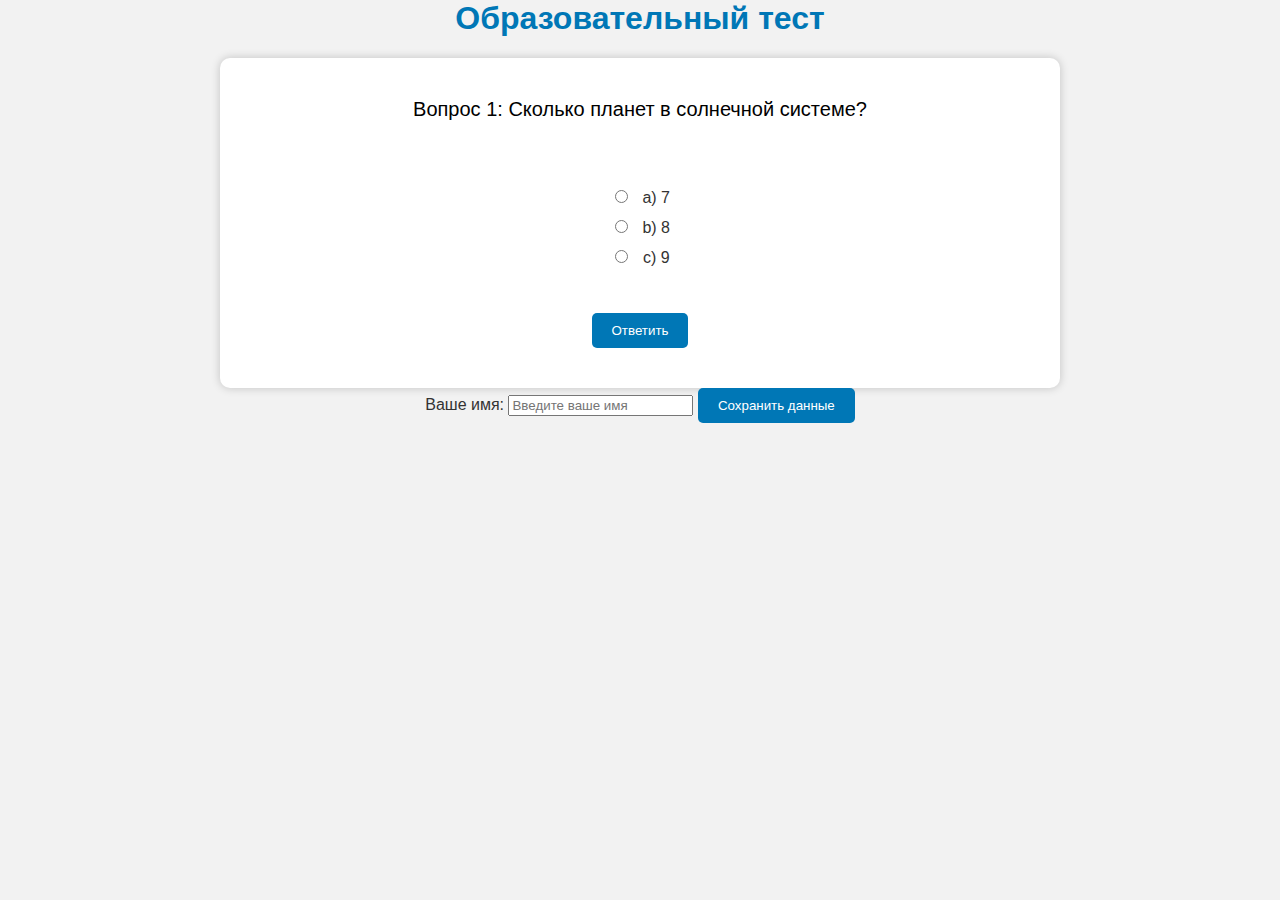
<file: ProjectEldos/index.html>
<html>

<head>
    <title>Образовательный тест</title>
    <style>
        body {
            font-family: Arial, sans-serif;
            background-color: #f2f2f2;
            text-align: center;
            margin: 0;
            padding: 0;
        }

        #quiz {
            background-color: #fff;
            max-width: 800px;
            margin: 0 auto;
            padding: 20px;
            border-radius: 10px;
            box-shadow: 0 0 10px rgba(0, 0, 0, 0.2);
        }

        h1 {
            color: #0077b6;
        }

        ul {
            list-style: none;
            padding: 0;
        }

        li {
            margin: 10px 0;
        }

        label {
            cursor: pointer;
            color: #333;
        }

        button {
            background-color: #0077b6;
            color: #fff;
            padding: 10px 20px;
            border: none;
            border-radius: 5px;
            cursor: pointer;
        }

        button:hover {
            background-color: #005b8e;
        }

        #result {
            margin-top: 20px;
            font-size: 18px;
            animation: fadeIn 1s;
        }

        /* Анимация для рейтинга */
        .rating-container {
            margin-top: 20px;
        }

        .rating {
            display: inline-block;
            font-size: 24px;
            color: #0077b6;
        }

        .rating span {
            display: inline-block;
            margin: 0 5px;
            transform: scale(0);
            animation: scaleIn 0.5s ease-in-out forwards;
        }

        /* Сообщение об ошибке */
        #error {
            color: #ff0000;
        }

        keyframes fadeIn {
            from {
                opacity: 0;
            }

            to {
                opacity: 1;
            }
        }

        keyframes scaleIn {
            from {
                transform: scale(0);
            }

            to {
                transform: scale(1);
            }
        }

        /* Дополнительные стили для стилизации вопросов и ответов */
        #question {
            font-size: 20px;
            margin-bottom: 20px;
        }

        input[type="radio"] {
            margin-right: 10px;
        }

        #quiz {
            display: flex;
            flex-direction: column;
            align-items: center;
            gap: 20px;
        }

        #wrapperTime {
            width: 100px;
            height: 30px;
            border: 2px solid rgb(4, 138, 4);
            display: flex;
            align-items: center;
            justify-content: center;
            display: none;
        }

    </style>
</head>

<body>
    <h1>Образовательный тест</h1>
    <div id="quiz">
        <div id="wrapperTime">
            <p id="level"></p>
        </div>
        <p id="question">Вопрос 1: Сколько планет в солнечной системе?</p>
        <ul>
            <li>
                <input type="radio" name="answer" value="a" id="answerA">
                <label for="answerA">a) 7</label>
            </li>
            <li>
                <input type="radio" name="answer" value="b" id="answerB">
                <label for="answerB">b) 8</label>
            </li>
            <li>
                <input type="radio" name="answer" value="c" id="answerC">
                <label for="answerC">c) 9</label>
            </li>
        </ul>
        <button id="submit">Ответить</button>
        <!-- Сообщение об ошибке -->
        <div id="error"></div>
    </div>

    <div id="userData">
        <label for="userName">Ваше имя:</label>
        <input type="text" id="userName" placeholder="Введите ваше имя">
        <button id="saveUserData">Сохранить данные</button>
    </div>

    <div id="result">
        <div id="userResult"></div>
    </div>

    <script>
        const questions = [
            {
                question: "Сколько планет в солнечной системе?",
                answers: {
                    a: "7",
                    b: "8",
                    c: "9"
                },
                correctAnswer: "b"
            },
            {
                question: "Какая теория описывает эффект Эйнштейновского-Подольского-Розена в квантовой механике?",
                answers: {
                    a: "Теория относительности",
                    b: "Квантовая теория поля",
                    c: "Теория струн"
                },
                correctAnswer: "c"
            },

            {
                question: "Если sin(α) = 0.6 и tan(α) = 0.75, то какое значение cos(α)?",
                answers: {
                    a: "0.8",
                    b: "0.6",
                    c: "0.4"
                },
                correctAnswer: "c"
            },

            {
                question: "Решите систему уравнений: \n2x + 3y = 12\n4x - y = 5",
                answers: {
                    a: "x = 3, y = 2",
                    b: "x = 2, y = 3",
                    c: "x = 1, y = 4"
                },
                correctAnswer: "a"
            }
        ];

        const quizContainer = document.getElementById('quiz');
        const resultContainer = document.getElementById('result');
        const submitButton = document.getElementById('submit');
        const errorContainer = document.getElementById('error');


        let currentQuestion = 0;
        let score = 0;
        let showResultFlag = false;

        function displayQuestion() {
            const currentQuestionData = questions[currentQuestion];
            document.getElementById('question').textContent = `Вопрос ${currentQuestion + 1}: ${currentQuestionData.question}`;
            document.getElementById('answerA').nextElementSibling.textContent = `a) ${currentQuestionData.answers.a}`;
            document.getElementById('answerB').nextElementSibling.textContent = `b) ${currentQuestionData.answers.b}`;
            document.getElementById('answerC').nextElementSibling.textContent = `c) ${currentQuestionData.answers.c}`;
        }

        function checkAnswer() {
            const currentQuestionData = questions[currentQuestion];
            const selectedAnswer = document.querySelector('input[name="answer"]:checked');

            if (!selectedAnswer) {
                errorContainer.textContent = 'Пожалуйста, выберите ответ.';
                return;
            } else {
                errorContainer.textContent = ''; // Очистка сообщения об ошибке
            }

            // Uncheck the selected radio button
            selectedAnswer.checked = false;

            if (selectedAnswer.value === currentQuestionData.correctAnswer) {
                score++;
            }

            currentQuestion++;

            if (currentQuestion < questions.length) {
                displayQuestion();
            } else {
                if (showResultFlag) {
                    showResult();
                }
            }
        }

        function showResult() {
            quizContainer.style.display = 'none';
            const userName = document.getElementById('userName').value;
            resultContainer.textContent = `${userName}, вы правильно ответили на ${score} из ${questions.length} вопросов.`;

            // Расчет рейтинга и анимация
            const ratingContainer = document.createElement('div');
            ratingContainer.classList.add('rating-container');

            for (let i = 0; i < questions.length; i++) {
                const star = document.createElement('span');
                star.textContent = '★';
                if (i < score) {
                    star.style.color = 'gold';
                }
                ratingContainer.appendChild(star);
            }

            resultContainer.appendChild(ratingContainer);
        }

        displayQuestion();
        submitButton.addEventListener('click', checkAnswer);

        const userDataContainer = document.getElementById('userData');
        const userNameInput = document.getElementById('userName');
        const saveUserDataButton = document.getElementById('saveUserData');
        const userResultContainer = document.getElementById('userResult');

        saveUserDataButton.addEventListener('click', function () {
            const userName = userNameInput.value;
            const time = document.getElementById('wrapperTime');
            time.style.display = "flex"
            showTime();
            if (userName) {
                userDataContainer.style.display = 'none';
                showResultFlag = true; // Устанавливаем флаг в true после сохранения данных
            }
        });

        const showTime = () => {
            let duration = 5 * 60 + 59; // Продолжительность в секундах
            const countdownElement = document.getElementById("level");

            const countdownInterval = setInterval(function () {
                const minutes = Math.floor(duration / 60);
                const seconds = duration % 60;

                // Отображайте результат в элементе с id "countdown"
                countdownElement.innerHTML = `${minutes}м ${seconds}с`;

                // Если время вышло, выведите сообщение и остановите обновление
                if (duration <= 0) {
                    clearInterval(countdownInterval);
                    countdownElement.innerHTML = "Время вышло!";
                }

                duration--; // Уменьшаем продолжительность на 1 секунду
            }, 1000); // Интервал в миллисекундах (1000 миллисекунд = 1 секунда)
        }

    </script>
</body>

</html>
</file>
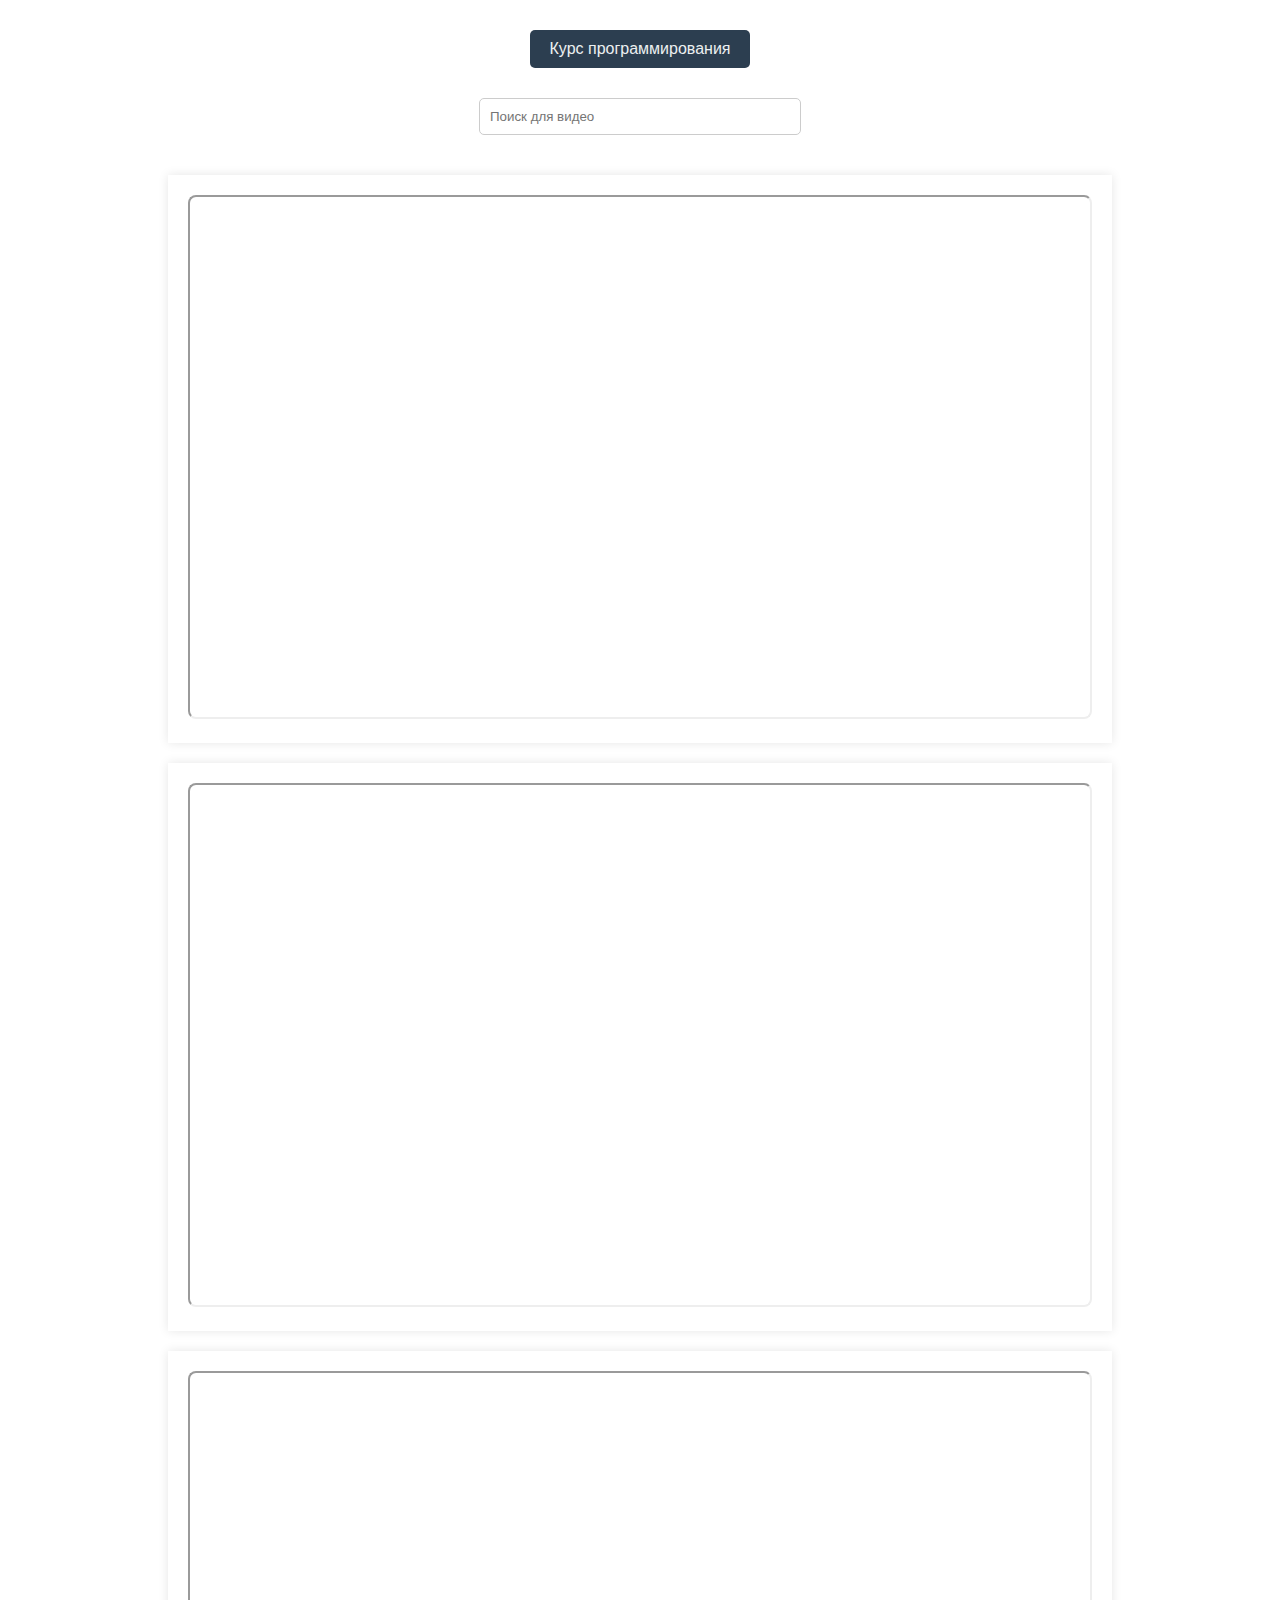
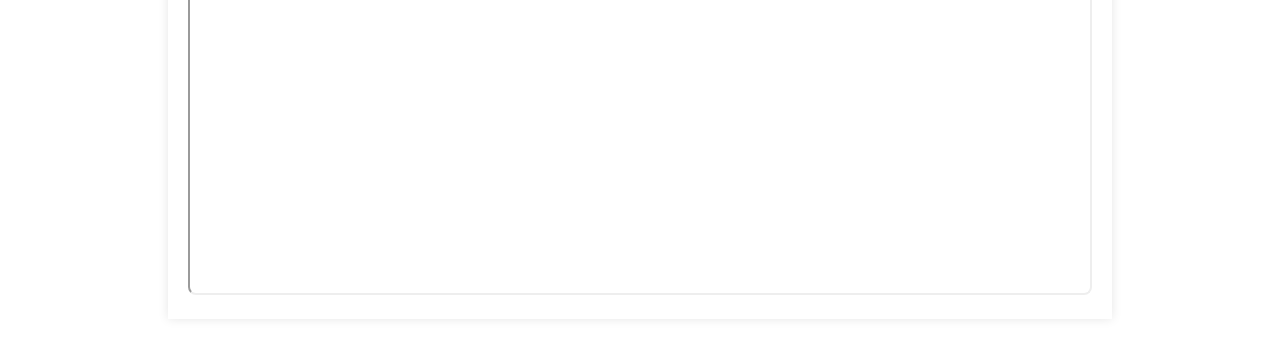
<file: ProjectEldos/search.html>
<!DOCTYPE html>
<html lang="en">
<head>
    <meta charset="UTF-8">
    <meta name="viewport" content="width=device-width, initial-scale=1.0">
    <style>
        body {
            font-family: Arial, sans-serif;
            margin: 0;
            padding: 0;
            transition: background-color 0.5s, color 0.5s;
        }

        p {
            color: #333;
            text-align: center;
            font-size: 18px;
            margin-top: 20px;
        }

        center {
            display: flex;
            flex-direction: column;
            align-items: center;
            justify-content: center;
            margin: 20px;
        }

        .video-container {
            background-color: #fff;
            padding: 20px;
            box-shadow: 0 0 10px rgba(0, 0, 0, 0.1);
            margin: 20px 0;
        }

        iframe {
            width: 900px;
            height: 520px;
            border-radius: 8px;
        }

        input[type="text"] {
            padding: 10px;
            margin-top: 10px;
            width: 300px;
            border-radius: 5px;
            border: 1px solid #ccc;
        }

        label, button {
            cursor: pointer;
            padding: 10px 20px;
            border-radius: 5px;
            margin-top: 10px;
            text-align: center;
            font-size: 16px;
        }

        label:hover, button:hover {
            filter: brightness(0.8);
        }

        label.dark-mode, button.dark-mode {
            background-color: #2c3e50;
            color: #ecf0f1;
        }

        label.light-mode, button.light-mode {
            background-color: #ecf0f1;
            color: #2c3e50;
        }
    </style>
</head>
<body>
    <center>
        <label class="dark-mode" onclick="toggleDarkMode()">Курс программирования</label>
    </center>

    <center>
        <input type="text" id="search" placeholder="Поиск для видео" oninput="filterVideos()">
    </center>

    <center>
        <div id="videoContainer">
            <!-- Video elements will be added dynamically here -->
        </div>
    </center>

    <script>
        var videos = [
            { id: 'fHl7UyRjOf0', title: 'Video 1', name: "javascript" },
            { id: 'hiH4QQjhBak', title: 'Video 2', name: "java" },
            { id: 'm4Cqz2_P9rI', title: 'Video 3', name: "kotlin" },
        ];

        function filterVideos() {
            var searchTerm = document.getElementById('search').value.toLowerCase();
            var videoContainer = document.getElementById('videoContainer');

            // Clear existing videos
            videoContainer.innerHTML = '';

            // Display videos that match the search term in either title or name
            videos.forEach(function (video) {
                if (video.title.toLowerCase().includes(searchTerm) || video.name.toLowerCase().includes(searchTerm)) {
                    var videoDiv = createVideoElement(video.id);
                    videoContainer.appendChild(videoDiv);
                }
            });
        }

        function createVideoElement(videoId) {
            var videoDiv = document.createElement('div');
            videoDiv.className = 'video-container';

            var iframe = document.createElement('iframe');
            iframe.src = 'https://www.youtube.com/embed/' + videoId;
            iframe.frameborder = '0';
            iframe.allowfullscreen = true;

            videoDiv.appendChild(iframe);

            return videoDiv;
        }

        function toggleDarkMode() {
            var body = document.body;
            body.classList.toggle('dark-mode');

            // Toggle label and button styles
            var labels = document.querySelectorAll('label');
            labels.forEach(function (label) {
                label.classList.toggle('dark-mode');
                label.classList.toggle('light-mode');
            });

            var buttons = document.querySelectorAll('button');
            buttons.forEach(function (button) {
                button.classList.toggle('dark-mode');
                button.classList.toggle('light-mode');
            });
        }

        // Initial display of videos
        filterVideos();
    </script>
</body>
</html>
</file>
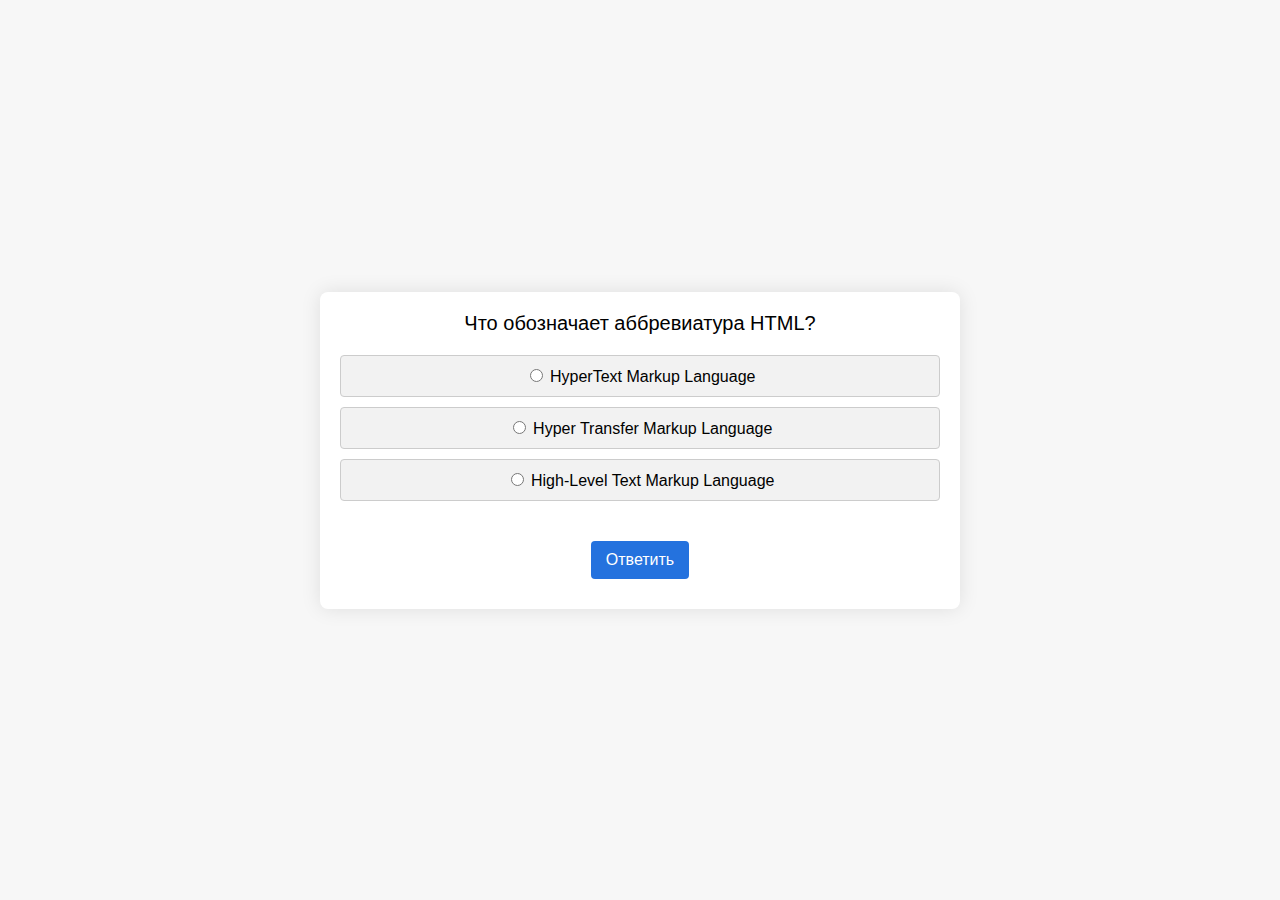
<file: ProjectEldos/usertesting.html>
<!DOCTYPE html>
<html lang="en">
<head>
    <meta charset="UTF-8">
    <meta name="viewport" content="width=device-width, initial-scale=1.0">
    <title>Тест по программированию</title>
    <style>
        body {
            font-family: 'Segoe UI', Tahoma, Geneva, Verdana, sans-serif;
            background-color: #f7f7f7;
            margin: 0;
            padding: 0;
            display: flex;
            justify-content: center;
            align-items: center;
            height: 100vh;
        }
    
        #quiz-container {
            background-color: #fff;
            border-radius: 8px;
            box-shadow: 0 0 20px rgba(0, 0, 0, 0.1);
            padding: 20px;
            max-width: 600px;
            width: 100%;
            text-align: center;
        }
    
        .question {
            font-size: 20px;
            margin-bottom: 20px;
        }
    
        .answers {
            display: flex;
            flex-direction: column;
            margin-bottom: 20px;
        }
    
        label {
            background-color: #f2f2f2;
            border: 1px solid #ccc;
            border-radius: 4px;
            padding: 10px;
            margin-bottom: 10px;
            cursor: pointer;
            display: block;
            transition: background-color 0.3s;
        }
    
        label:hover {
            background-color: #e0e0e0;
        }
    
        button {
            background-color: #2472de;
            color: white;
            border: none;
            padding: 10px 15px;
            text-align: center;
            text-decoration: none;
            display: inline-block;
            font-size: 16px;
            margin: 10px 0;
            cursor: pointer;
            border-radius: 4px;
            transition: background-color 0.3s;
        }
    
        button:hover {
            background-color: #45a049;
        }
    
        #timer {
            font-size: 16px;
            color: #555;
            margin-bottom: 10px;
        }
    
        h2, p {
            margin: 0;
        }
    </style>
</head>
<body>
    <div id="quiz-container">
        <div class="question" id="question"></div>
        <div class="answers" id="answers"></div>
        <div>
            <span id="timer"></span>
            <button onclick="nextQuestion()">Ответить</button>
        </div>
    </div>

    <script>
        const questions = [
            {
                question: "Что обозначает аббревиатура HTML?",
                answers: {
                    a: "HyperText Markup Language",
                    b: "Hyper Transfer Markup Language",
                    c: "High-Level Text Markup Language"
                },
                correctAnswer: "a",
                difficulty: "easy",
                time: 5,
                points: 1
            },
            {
                question: "Как объявить переменную в JavaScript?",
                answers: {
                    a: "var myVar;",
                    b: "let myVar;",
                    c: "const myVar;"
                },
                correctAnswer: "c",
                difficulty: "easy",
                time: 10,
                points: 2
            },
            {
                question: "Что произойдет при выполнении следующего кода?\n\nfor (var i = 0; i < 5; i++) {\n console.log(i);\n}",
                answers: {
                    a: "Выведет числа от 0 до 5",
                    b: "Выведет числа от 0 до 4",
                    c: "Произойдет ошибка"
                },
                correctAnswer: "a",
                difficulty: "medium",
                time: 15,
                points: 3
            },
            {
                question: "Что выведет alert?\nlet str = 'Hello';\nstr.something = 5;alert(str.something);?",
                answers: {
                    a: "5",
                    b: "undefined",
                    c: "Будет ошибка."
                },
                correctAnswer: "a",
                difficulty: "medium",
                time: 30,
                points: 3
            },
        ];

        let currentQuestionIndex = 0;
        let score = 0;
        let timer;

        function displayQuiz() {
            const currentQuestion = questions[currentQuestionIndex];
            document.getElementById("question").innerText = currentQuestion.question;

            const answersContainer = document.getElementById("answers");
            answersContainer.innerHTML = "";

            for (const option in currentQuestion.answers) {
                const label = document.createElement("label");
                label.innerHTML = `<input type="radio" name="answer" value="${option}"> ${currentQuestion.answers[option]}`;
                answersContainer.appendChild(label);
            }

            startTimer(currentQuestion.time);
        }

        function startTimer(seconds) {
            let timeLeft = seconds;
            const timerElement = document.getElementById("timer");
            timer = setInterval(function() {
                timerElement.innerText = `Осталось времени: ${timeLeft}s`;
                timeLeft--;

                if (timeLeft < 0) {
                    clearInterval(timer);
                    endQuiz(); // Показываем результаты после истечения времени
                }
            }, 1000);
        }

        function nextQuestion() {
            const selectedAnswer = document.querySelector('input[name="answer"]:checked');

            if (selectedAnswer || currentQuestionIndex === questions.length - 1) {
                checkAnswer(selectedAnswer ? selectedAnswer.value : null);
                clearInterval(timer);
                currentQuestionIndex++;

                if (currentQuestionIndex < questions.length) {
                    displayQuiz();
                } else {
                    endQuiz();
                }
            } else {
                alert("Выберите ответ!");
            }
        }

        function checkAnswer(userAnswer) {
            const currentQuestion = questions[currentQuestionIndex];

            if (userAnswer === currentQuestion.correctAnswer) {
                score += currentQuestion.points;
            }
        }

        function endQuiz() {
            document.getElementById("quiz-container").innerHTML = `<h2>Тест завершен!</h2><p>Ваш счет: ${score} баллов</p>`;
        }

        // Вызовите displayQuiz() для начала теста
        displayQuiz();
    </script>
</body>
</html>




<!-- <!DOCTYPE html>
<html lang="en">
<head>
    <meta charset="UTF-8">
    <meta name="viewport" content="width=device-width, initial-scale=1.0">
    <title>Тест по программированию</title>
    <style>
        body {
            font-family: 'Segoe UI', Tahoma, Geneva, Verdana, sans-serif;
            background-color: #f7f7f7;
            margin: 0;
            padding: 0;
            display: flex;
            justify-content: center;
            align-items: center;
            height: 100vh;
        }
    
        #quiz-container {
            background-color: #fff;
            border-radius: 8px;
            box-shadow: 0 0 20px rgba(0, 0, 0, 0.1);
            padding: 20px;
            max-width: 600px;
            width: 100%;
            text-align: center;
        }
    
        .question {
            font-size: 20px;
            margin-bottom: 20px;
        }
    
        .answers {
            display: flex;
            flex-direction: column;
            margin-bottom: 20px;
        }
    
        label {
            background-color: #f2f2f2;
            border: 1px solid #ccc;
            border-radius: 4px;
            padding: 10px;
            margin-bottom: 10px;
            cursor: pointer;
            display: block;
            transition: background-color 0.3s;
        }
    
        label:hover {
            background-color: #e0e0e0;
        }
    
        button {
            background-color: #4caf50;
            color: white;
            border: none;
            padding: 10px 15px;
            text-align: center;
            text-decoration: none;
            display: inline-block;
            font-size: 16px;
            margin: 10px 0;
            cursor: pointer;
            border-radius: 4px;
            transition: background-color 0.3s;
        }
    
        button:hover {
            background-color: #45a049;
        }
    
        #timer {
            font-size: 16px;
            color: #555;
            margin-bottom: 10px;
        }
    
        h2, p {
            margin: 0;
        }
    </style>
    
</head>
<body>
    <div id="quiz-container">
        <div class="question" id="question"></div>
        <div class="answers" id="answers"></div>
        <div>
            <span id="timer"></span>
            <button onclick="nextQuestion()">Следующий вопрос</button>
        </div>
    </div>

    <script>
        const questions = [
            {
                question: "Что обозначает аббревиатура HTML?",
                answers: {
                    a: "HyperText Markup Language",
                    b: "Hyper Transfer Markup Language",
                    c: "High-Level Text Markup Language"
                },
                correctAnswer: "a",
                difficulty: "easy",
                time: 5,
                points: 1
            },
            {
                question: "Как объявить переменную в JavaScript?",
                answers: {
                    a: "var myVar;",
                    b: "let myVar;",
                    c: "const myVar;"
                },
                correctAnswer: "c",
                difficulty: "easy",
                time: 10,
                points: 2
            },
            {
                question: "Что такое Git?",
                answers: {
                    a: "Система управления базами данных",
                    b: "Веб-браузер",
                    c: "Система контроля версий"
                },
                correctAnswer: "c",
                difficulty: "medium",
                time: 15,
                points: 2
            },
            {
                question: "Какой язык программирования используется для стилизации веб-страниц?",
                answers: {
                    a: "JavaScript",
                    b: "CSS",
                    c: "Python"
                },
                correctAnswer: "b",
                difficulty: "medium",
                time: 10,
                points: 2
            },
            {
                question: "Что такое API?",
                answers: {
                    a: "Application Programming Interface",
                    b: "Automated Programming Interface",
                    c: "Advanced Programming Interface"
                },
                correctAnswer: "a",
                difficulty: "hard",
                time: 20,
                points: 3
            }
        ];

        let currentQuestionIndex = 0;
        let score = 0;
        let timer;

        function displayQuiz() {
            const currentQuestion = questions[currentQuestionIndex];
            document.getElementById("question").innerText = currentQuestion.question;

            const answersContainer = document.getElementById("answers");
            answersContainer.innerHTML = "";

            for (const option in currentQuestion.answers) {
                const label = document.createElement("label");
                label.innerHTML = `<input type="radio" name="answer" value="${option}"> ${currentQuestion.answers[option]}`;
                answersContainer.appendChild(label);
            }

            startTimer(currentQuestion.time);
        }

        function startTimer(seconds) {
            let timeLeft = seconds;
            const timerElement = document.getElementById("timer");
            timer = setInterval(function() {
                timerElement.innerText = `Осталось времени: ${timeLeft}s`;
                timeLeft--;

                if (timeLeft < 0) {
                    clearInterval(timer);
                    nextQuestion();
                }
            }, 1000);
        }

        function nextQuestion() {
            const selectedAnswer = document.querySelector('input[name="answer"]:checked');

            if (selectedAnswer) {
                checkAnswer(selectedAnswer.value);
                clearInterval(timer);
                currentQuestionIndex++;

                if (currentQuestionIndex < questions.length) {
                    displayQuiz();
                } else {
                    endQuiz();
                }
            } else {
                alert("Выберите ответ!");
            }
        }

        function checkAnswer(userAnswer) {
            const currentQuestion = questions[currentQuestionIndex];

            if (userAnswer === currentQuestion.correctAnswer) {
                score += currentQuestion.points;
            }
        }

        function endQuiz() {
            document.getElementById("quiz-container").innerHTML = `<h2>Тест завершен!</h2><p>Ваш счет: ${score} баллов</p>`;
        }

        // Вызовите displayQuiz() для начала теста
        displayQuiz();
    </script>
</body>
</html> -->
</file>
